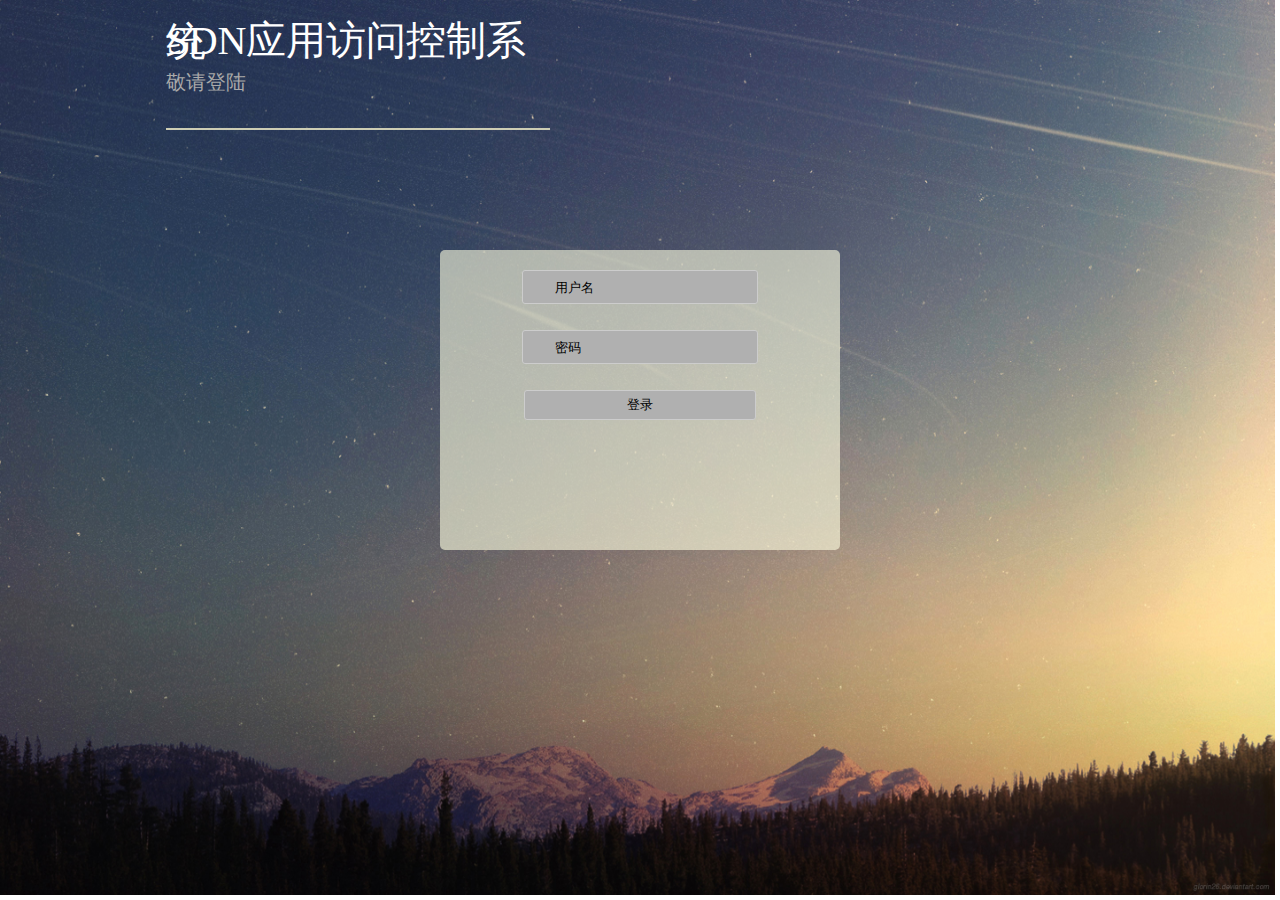
<file: floodlight-0.91/src/main/resources/NewWeb/index.html>
<!DOCTYPE HTML>
<html>
<head>
    <meta http-equiv="Content-Type" content="text/html; charset=utf-8">
    <link rel="stylesheet" type="text/css" href="lib/index.css" />
    <title>应用访问控制系统</title>
    <script type="text/javascript">
        window.onresize = window.onload = function(){
            var w,h
            if(!!(window.attachEvent && !window.opera))
            {
                h = document.documentElement.clientHeight;
                w = document.documentElement.clientWidth;
            }else{
                h =	window.innerHeight;
                w = window.innerWidth;
            }
            var bgImg = document.getElementById('bg').getElementsByTagName('img')[0];
            bgImg.width = (w - 5);
            bgImg.height= (h-5) ;
            document.getElementById("bg").style.overflow="hidden";


        }
    </script>
    <script type='text/javascript'>
        function refreshCaptcha(){
            var img = document.images['captchaimg'];
            img.src = img.src.substring(0,img.src.lastIndexOf("?"))+"?rand="+Math.random()*1000;
        }
        function longinCheck() {
            var user =document.getElementById("user");
            var userName=String(user.value);
            var pwd=document.getElementById("pwd");
            var pwds=String(pwd.value);
            if(userName=="karaf" && pwds=="karaf" ){
                window.location.href="mainHtml.html";
            }
            else{
                alert("密码错误，请您重新输入");
            }
           // if(userName.value.type)
        }
    </script>
</head>

<body>
<div id="bg"><img src="img/background.jpg" alt="background"></div>
<div id="title">
    <p style="line-height: 1px;">SDN应用访问控制系统</p>
    <p style="font-size: 0.5em;color: darkgray;line-height: 1px; ">敬请登陆</p>
</div>
<div id="login">
    <form  method="get" id="form1" action="">


        <!--<div id="seclect">-->
            <!--<input type="radio"  name="type" value="student"/>学生&nbsp;-->
            <!--<input type="radio" name="type" value="teacher" />教师 &nbsp;-->
            <!--<input type="radio" name="type" value="admin" >管理员-->
        <!--</div>-->
        <p><input type="text" name="userId" id="user" placeholder="用户名" value=""></p>
        <p><input type="password" name="password" id="pwd" placeholder="密码" value=""></p>
      <!--   <div id = "idcode"><input type="text" name="captcha_code" id="identify" placeholder="验证码">&nbsp;   </div> -->
              <!--<a href="javascript: refreshCaptcha();" ><img  src="" id='captchaimg'></a>-->
             
           
        <p><input name="submit"  type="button"  id="submit"  value="登录" onclick="longinCheck()" style="color: black;"></p>
    </form>
</div>
</body>
</html>
</file>
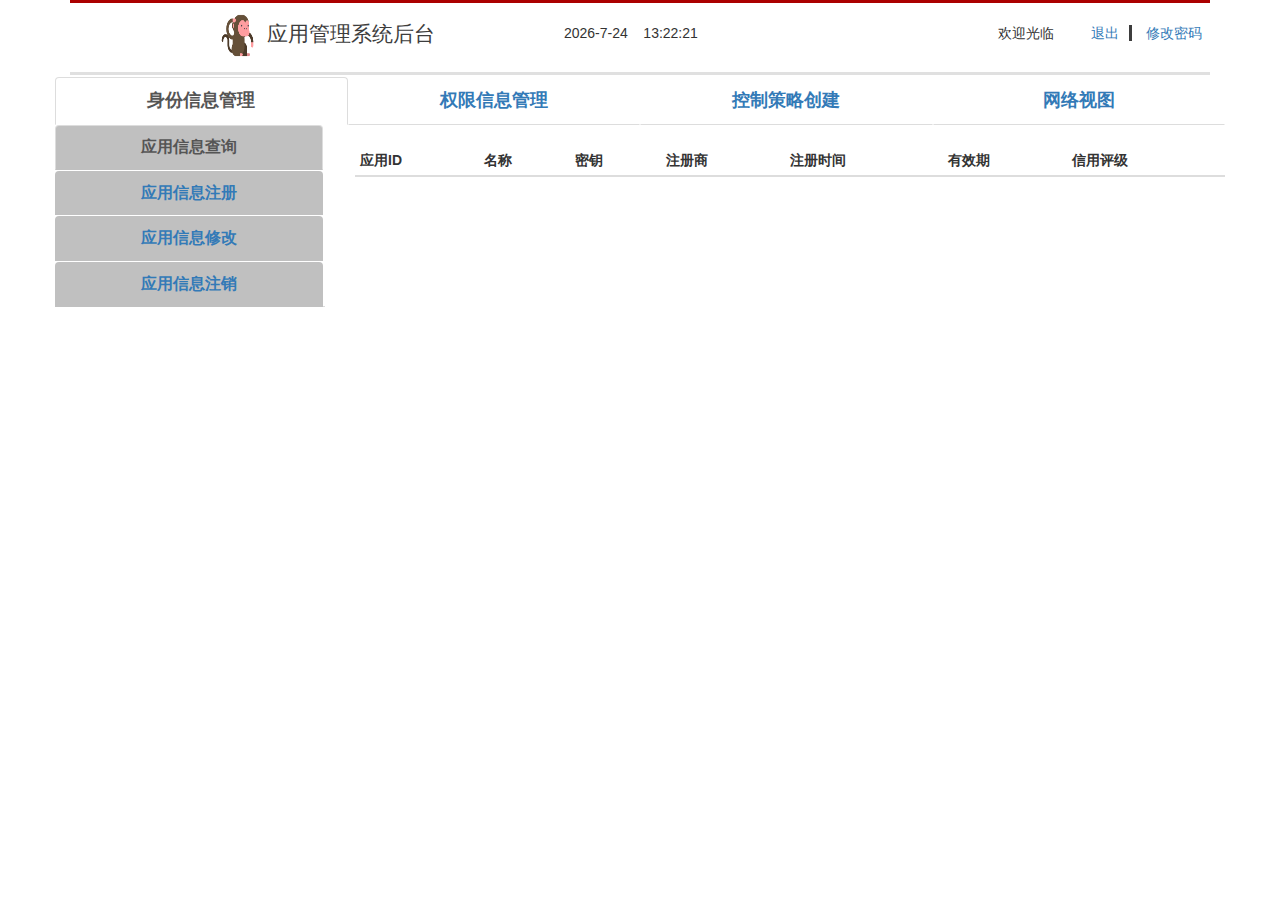
<file: floodlight-0.91/src/main/resources/NewWeb/mainHtml.html>
<!DOCTYPE html>
<html lang="en">
<head>
    <meta http-equiv="Content-Type" content="text/html; charset=utf-8">
    <!--<meta charset="UTF-8">-->
    <title>应用访问控制系统</title>
    <link rel="stylesheet"  href="lib/myStyle.css">
    <link rel="stylesheet"  href="lib/bootstrap.min.css">
    <script src="lib/jquery-3.1.1.min.js"></script>
    <script src="lib/bootstrap.min.js"></script>
    <link rel="stylesheet" type="text/css" href="lib/bootstrap-clockpicker.min.css">
    <script type="text/javascript" src="lib/bootstrap-clockpicker.min.js"></script>
    <script src="lib/myJS.js"></script>
</head>
<body onload="show()">
<div class="container">
<div  id="head">
    <img src="img/monkey.png"><span>&nbsp;&nbsp;应用管理系统后台</span>
    <div id="nowtime"></div>
    <div id="info">
        <div>欢迎光临&nbsp;&nbsp;&nbsp;&nbsp;&nbsp;&nbsp;</div>
        <a href="index.html"><div id="log_off" >退出</div></a>
        <a href="../login.html"><div style="margin-left: 10px;">修改密码</div></a>
    </div>
</div>


    <!--<h2>动态标签</h2>-->
    <!--<p><strong>提示:</strong> 与 .tab-pane 和 data-toggle="tab" (data-toggle="pill" ) 一同使用, 设置标签页对应的内容随标签的切换而更改。</p>-->
    <div class="row">
    <ul class="nav nav-tabs nav-justified">
        <li class="active"><a data-toggle="tab" href="#home"  style="font-size: large;font-family:微软雅黑;"><strong>身份信息管理</strong></a></li>
        <li><a data-toggle="tab" href="#menu1"  style="font-size: large;font-family:微软雅黑;"><strong>权限信息管理</strong></a></li>
        <li><a data-toggle="tab" href="#menu2"  style="font-size: large;font-family:微软雅黑;"><strong>控制策略创建</strong></a></li>
        <li><a data-toggle="tab" href="#menu3" style="font-size: large;font-family:微软雅黑;"><strong>网络视图</strong></a></li>
    </ul>
    </div>
    <div class="row">
            <div class="tab-content">
                <div id="home" class="tab-pane fade in active">
                    <!--<div class="container">-->
                        <div class="row">
                            <div class="col-md-3">
                            <ul class="nav nav-tabs  nav-stacked">
                                 <li class="active"><a data-toggle="tab" href="#a0" onclick="showAppListInfo()"  style="background-color: silver;font-size: medium;font-family:微软雅黑"><strong>应用信息查询</strong></a></li>
                                 <li><a data-toggle="tab" href="#a1"  style="background-color: silver;font-size: medium;font-family:微软雅黑"><strong>应用信息注册</strong></a></li>
                                 <li><a data-toggle="tab" href="#a2"  style="background-color: silver;font-size: medium;font-family:微软雅黑"><strong>应用信息修改</strong></a></li>
                                 <li><a data-toggle="tab" href="#a3"  style="background-color: silver;font-size: medium;font-family:微软雅黑"><strong>应用信息注销</strong></a></li>
                            </ul>
                            </div>
                            <div class="col-md-9" ><br>
                             <div class="tab-content">
                                 <div id="a0" class="tab-pane fade in active">
                                     <table class="table table-condensed  table-striped table-hover">
                                         <!--<caption>精简表格布局</caption>-->
                                         <thead>
                                         <tr>
                                             <th>应用ID</th>
                                             <th>名称</th>
                                             <th>密钥</th>
                                             <th>注册商</th>
                                             <th>注册时间</th>
                                             <th>有效期</th>
                                             <th>信用评级</th>
                                         </tr>
                                         </thead>
                                         <tbody id="infoCheckTbody">

                                         </tbody>
                                     </table>
                                </div>
                                 <div id="a1" class="tab-pane fade">
                                     <br>
                                     <form class="form-horizontal" role="form" id="registityForm">
                                         <div class="form-group">
                                             <label for="appId" class="col-sm-2 control-label">AppID</label>
                                             <div class="col-sm-3">
                                                 <input type="text" class="form-control" id="appId" name="appId"
                                                        placeholder="请输入ID">
                                             </div>
                                         </div>
                                         <div class="form-group">
                                             <label for="appName" class="col-sm-2 control-label">AppName</label>
                                             <div class="col-sm-3">
                                                 <input type="text" class="form-control" id="appName" name="appName"
                                                        placeholder="请输入Name">
                                             </div>
                                         </div>
                                         <div class="form-group">
                                             <label for="appKey" class="col-sm-2 control-label">AppKey</label>
                                             <div class="col-sm-3">
                                                 <input type="text" class="form-control" id="appKey" name="appKey"
                                                        placeholder="请输入Key">
                                             </div>
                                         </div>
                                         <div class="form-group">
                                             <label for="registry" class="col-sm-2 control-label">注册商</label>
                                             <div class="col-sm-3">
                                                 <input type="text" class="form-control" id="registry" name="registry"
                                                        placeholder="请输入注册商">
                                             </div>
                                         </div>
                                         <div class="form-group">
                                             <label for="registrationDate" class="col-sm-2 control-label">注册日期</label>
                                             <div class="col-sm-3">
                                                 <input type="text" class="form-control" id="registrationDate" name="registrationDate"
                                                        placeholder="请输入注册日期">
                                             </div>
                                         </div>
                                         <div class="form-group">
                                             <label for="expDate" class="col-sm-2 control-label">有效期</label>
                                             <div class="col-sm-3">
                                                 <input type="text" class="form-control" id="expDate" name="expDate"
                                                        placeholder="请输入有效期">
                                             </div>
                                         </div>
                                         <div class="form-group">
                                             <label for="ATL" class="col-sm-2 control-label">信用评级</label>
                                             <div class="col-sm-3">
                                                 <input type="text" class="form-control" id="ATL" name="ATL"
                                                        placeholder="请输入信任级别1..2..3..4">
                                             </div>
                                         </div>
                                         <div class="form-group">
                                             <div class="col-sm-offset-2 col-sm-10">
                                                 <button type="button" class="btn btn-info" id="registityButton">注册</button>
                                             </div>
                                         </div>
                                     </form>
                                 </div>
                                 <div id="a2" class="tab-pane fade">
                                     <br>
                                     <form class="form-horizontal" role="form" id="updateForm">
                                         <div class="form-group">
                                             <label for="appId1" class="col-sm-2 control-label">AppID</label>
                                             <div class="col-sm-3">
                                                 <input type="text" class="form-control" id="appId1" name="appId"
                                                        placeholder="请输入ID">
                                             </div>
                                         </div>
                                         <div class="form-group">
                                             <label for="appName1" class="col-sm-2 control-label">AppName</label>
                                             <div class="col-sm-3">
                                                 <input type="text" class="form-control" id="appName1" name="appName"
                                                        placeholder="请输入Name">
                                             </div>
                                         </div>
                                         <div class="form-group">
                                             <label for="appKey1" class="col-sm-2 control-label">AppKey</label>
                                             <div class="col-sm-3">
                                                 <input type="text" class="form-control" id="appKey1" name="appKey"
                                                        placeholder="请输入Key">
                                             </div>
                                         </div>
                                         <div class="form-group">
                                             <label for="registry1" class="col-sm-2 control-label">注册商</label>
                                             <div class="col-sm-3">
                                                 <input type="text" class="form-control" id="registry1" name="registry"
                                                        placeholder="请输入注册商">
                                             </div>
                                         </div>
                                         <div class="form-group">
                                             <label for="registrationDate1" class="col-sm-2 control-label">注册日期</label>
                                             <div class="col-sm-3">
                                                 <input type="text" class="form-control" id="registrationDate1" name="registrationDate"
                                                        placeholder="请输入注册日期">
                                             </div>
                                         </div>
                                         <div class="form-group">
                                             <label for="expDate1" class="col-sm-2 control-label">有效期</label>
                                             <div class="col-sm-3">
                                                 <input type="text" class="form-control" id="expDate1" name="expDate"
                                                        placeholder="请输入有效期">
                                             </div>
                                         </div>
                                         <div class="form-group">
                                             <label for="ATL1" class="col-sm-2 control-label">信用评级</label>
                                             <div class="col-sm-3">
                                                 <input type="text" class="form-control" id="ATL1" name="ATL"
                                                        placeholder="请输入信任级别1..2..3..4">
                                             </div>
                                         </div>
                                         <div class="form-group">
                                             <div class="col-sm-offset-2 col-sm-10">
                                                 <button type="button" class="btn btn-warning" id="updateButton">修改</button>
                                             </div>
                                         </div>
                                     </form>
                                 </div>
                                <div id="a3" class="tab-pane fade">
                                    <br><br>
                                    <form class="form-inline" role="form" id="deleteForm">
                                        <div class="form-group">
                                            &nbsp;&nbsp;&nbsp;&nbsp;&nbsp;&nbsp;&nbsp;&nbsp;&nbsp;&nbsp;&nbsp;&nbsp;
                                            <label  for="deleteAppId">请输入AppID:</label>
                                            <input type="text" class="form-control" id="deleteAppId" name="deleteAppId"
                                                   placeholder="请输入AppID">
                                        </div>
                                        <button type="button" name="deleteButton" id="deleteButton" class="btn btn-danger">注销</button>
                                    </form>
                                </div>
                             </div>
                            </div>
                         </div>
                    <!--</div>-->
                </div>
                <div id="menu1" class="tab-pane fade">
                    <div class="row">
                        <div class="col-md-3">
                            <ul class="nav nav-tabs  nav-stacked">
                                <li class="active"><a data-toggle="tab" href="#b0"  style="background-color: silver;font-size: medium;font-family:微软雅黑"><strong>权限初始化</strong></a></li>
                                <li><a data-toggle="tab" href="#b1"  style="background-color: silver;font-size: medium;font-family:微软雅黑"><strong>权限查询</strong></a></li>
                                <li><a data-toggle="tab" href="#b2" style="background-color: silver;font-size: medium;font-family:微软雅黑"><strong>权限增加</strong></a></li>
                                <li><a data-toggle="tab" href="#b3" style="background-color: silver;font-size: medium;font-family:微软雅黑"><strong>权限移除</strong></a></li>
                            </ul>
                        </div>
                        <div class="col-md-9">
                            <div class="tab-content">
                                <div id="b0" class="tab-pane fade in active">
                                    <div id="permissionSelect" style="width: 750px;height:380px;border-style: solid;border-width: 2px;border-color: silver"><br>
                                    <form class="form-inline" role="form">
                                        <div class="form-group">
                                            <label  for="permissionAppID1">请输入AppID:</label>
                                            <input type="text" class="form-control" id="permissionAppID1"
                                                   placeholder="请输入AppID">
                                        </div>
                                        <button type="button" name="submitButton" id="submitButton" class="btn btn-info">提交</button>
                                        <p class="form-control-static">&nbsp;&nbsp;&nbsp;&nbsp;请勾选权限</p>
                                    </form><br><br>
                                    <div>
                                        <label class="checkbox-inline">
                                            <input type="checkbox" name="permissionSet" value="read_topology"> read_topology
                                        </label>
                                        <label class="checkbox-inline">
                                            <input type="checkbox" name="permissionSet" value="read_all_flow"> read_all_flow
                                        </label>
                                        <label class="checkbox-inline">
                                            <input type="checkbox" name="permissionSet" value="read_statistics"> read_statistics
                                        </label>
                                        <label class="checkbox-inline">
                                            <input type="checkbox" name="permissionSet" value="read_pkt_in_payload"> read_pkt_in_payload
                                        </label>
                                        <label class="checkbox-inline">
                                            <input type="checkbox" name="permissionSet" value="read_controller_info"> read_controller_info
                                        </label>
                                    </div><br><br><br>
                                        <div>
                                            <label class="checkbox-inline">
                                                <input type="checkbox" name="permissionSet" value="pkt_in_event"> pkt_in_event
                                            </label>
                                            <label class="checkbox-inline">
                                                <input type="checkbox" name="permissionSet" value="flow_removed_event"> flow_removed_event
                                            </label>
                                            <label class="checkbox-inline">
                                                <input type="checkbox" name="permissionSet" value="error_event"> error_event
                                            </label>
                                            <label class="checkbox-inline">
                                                <input type="checkbox" name="permissionSet" value="flow_mod_route">flow_mod_route
                                            </label>
                                            <label class="checkbox-inline">
                                                <input type="checkbox" name="permissionSet" value="flow_mod_drop"> flow_mod_drop
                                            </label>
                                        </div><br><br><br>
                                        <div>
                                            <label class="checkbox-inline">
                                                <input type="checkbox" name="permissionSet" value="set_flow_priority"> set_flow_priority
                                            </label>
                                            <label class="checkbox-inline">
                                                <input type="checkbox" name="permissionSet" value="set_devices_config"> set_devices_config
                                            </label>
                                            <label class="checkbox-inline">
                                                <input type="checkbox" name="permissionSet" value="set_pkt_out"> set_pkt_out
                                            </label>
                                            <label class="checkbox-inline">
                                                <input type="checkbox" name="permissionSet" value="flow_mod_modify_hdr"> flow_mod_modify_hdr
                                            </label>
                                            <label class="checkbox-inline">
                                                <input type="checkbox" name="permissionSet" value="modify_all_flows"> modify_all_flows
                                            </label>
                                        </div><br><br><br>
                                    </div>
                                </div>
                                <div id="b1" class="tab-pane fade">
                                    <div id="permissionCheck" style="width: 750px;height:380px;border-style: solid;border-width: 2px;border-color: silver"><br>
                                    <form class="form-inline" role="form">
                                    <label  for="permissionAppID2">请输入查询的AppID:</label>
                                    <input type="text" class="form-control" id="permissionAppID2" placeholder="请输入AppID">
                                    <input type="button"  name="checkButton"  id="checkButton"  value="查询"  class="btn btn-success" />
                                    </form>
                                    <table id="queryTable">
                                        <tbody id="perCheckTbody">
                                        </tbody>
                                    </table>
                                    </div>
                                </div>
                                <div id="b2" class="tab-pane fade">
                                    <div id="permissionAdd0" style="width: 750px;height:100%;border-style: solid;border-width: 2px;border-color: silver"><br>
                                    <form class="form-inline" role="form">
                                        <label  for="permissionAppID3">请输入AppID:</label>
                                        <input type="text" class="form-control" id="permissionAppID3" placeholder="请输入AppID">
                                        <input type="button"  name="addButton"  id="addButton"  value="确认"  class="btn btn-warning" />
                                        <input type="button"  name="ackAddButton"  id="ackAddButton"  value="添加"  class="btn btn-success" />
                                    </form><br>
                                    <div  id="permissionAdd" style="visibility: hidden;width: 750px;height:100%;border-style: solid;border-width: 2px;border-color: silver"><br><br>
                                            <div>
                                                <label class="checkbox-inline">
                                                    <input type="checkbox" name="permissionSetReload" value="read_topology"> read_topology
                                                </label>
                                                <label class="checkbox-inline">
                                                    <input type="checkbox" name="permissionSetReload" value="read_all_flow"> read_all_flow
                                                </label>
                                                <label class="checkbox-inline">
                                                    <input type="checkbox" name="permissionSetReload" value="read_statistics"> read_statistics
                                                </label>
                                                <label class="checkbox-inline">
                                                    <input type="checkbox" name="permissionSetReload" value="read_pkt_in_payload"> read_pkt_in_payload
                                                </label>
                                                <label class="checkbox-inline">
                                                    <input type="checkbox" name="permissionSetReload" value="read_controller_info"> read_controller_info
                                                </label>
                                            </div><br><br><br>
                                            <div>
                                                <label class="checkbox-inline">
                                                    <input type="checkbox" name="permissionSetReload" value="pkt_in_event"> pkt_in_event
                                                </label>
                                                <label class="checkbox-inline">
                                                    <input type="checkbox" name="permissionSetReload" value="flow_removed_event"> flow_removed_event
                                                </label>
                                                <label class="checkbox-inline">
                                                    <input type="checkbox" name="permissionSetReload" value="error_event"> error_event
                                                </label>
                                                <label class="checkbox-inline">
                                                    <input type="checkbox" name="permissionSetReload" value="flow_mod_route">flow_mod_route
                                                </label>
                                                <label class="checkbox-inline">
                                                    <input type="checkbox" name="permissionSetReload" value="flow_mod_drop"> flow_mod_drop
                                                </label>
                                            </div><br><br><br>
                                            <div>
                                                <label class="checkbox-inline">
                                                    <input type="checkbox" name="permissionSetReload" value="set_flow_priority"> set_flow_priority
                                                </label>
                                                <label class="checkbox-inline">
                                                    <input type="checkbox" name="permissionSetReload" value="set_devices_config"> set_devices_config
                                                </label>
                                                <label class="checkbox-inline">
                                                    <input type="checkbox" name="permissionSetReload" value="set_pkt_out"> set_pkt_out
                                                </label>
                                                <label class="checkbox-inline">
                                                    <input type="checkbox" name="permissionSetReload" value="flow_mod_modify_hdr"> flow_mod_modify_hdr
                                                </label>
                                                <label class="checkbox-inline">
                                                    <input type="checkbox" name="permissionSetReload" value="modify_all_flows"> modify_all_flows
                                                </label>
                                            </div><br><br><br>
                                        </div>
                                    </div>
                                </div>
                                <div id="b3" class="tab-pane fade">
                                    <div id="permissionRemove0" style="width: 750px;height:380px;border-style: solid;border-width: 2px;border-color: silver"><br>
                                    <form class="form-inline" role="form">
                                        <label  for="permissionAppID4">请输入AppID:</label>
                                        <input type="text" class="form-control" id="permissionAppID4" placeholder="请输入AppID">
                                        <input type="button"  name="removeButton"  id="removeButton"  value="确认"  class="btn btn-danger" />
                                        <input type="button"  name="ackRemoveButton"  id="ackRemoveButton"  value="移除"  class="btn btn-primary" />
                                    </form><br><br>
                                    <div id="permissionRemove" style="visibility: hidden;width: 750px;height:100%;border-style: solid;border-width: 2px;border-color: silver">
                                    </div>
                                    </div>
                                </div>
                            </div>
                        </div>
                    </div>
                </div>
                <div id="menu2" class="tab-pane fade">
                   <div class="row">
                        <div class="col-md-3">
                            <ul class="nav nav-tabs  nav-stacked">
                                <li class="active"><a data-toggle="tab" href="#c0" style="background-color: silver;font-size: medium;font-family:微软雅黑"><strong>创建基于属性的策略</strong></a></li>
                            </ul>
                        </div>
                        <div class="col-md-9">
                            <div class="tab-content">
                                <div id="c0" class="tab-pane fade in active">
                                    <form class="form-horizontal" role="form" id="creatPoliccyForm"><br>
                                        <div class="form-group">
                                            <label for="starttime" class="col-sm-2 control-label">允许的时间段:</label>
                                            <div class="col-sm-3">
                                                <input type="text" class="form-control" id="starttime" name="starttime" value="00:00"
                                                       placeholder="起始时间">
                                                <label  for="endtime">&nbsp;&nbsp;&nbsp;&nbsp;&nbsp;&nbsp;&nbsp;&nbsp;&nbsp;&nbsp;&nbsp;&nbsp;
                                                    &nbsp;&nbsp;&nbsp;&nbsp;&nbsp;&nbsp;&nbsp;&nbsp;&nbsp;&nbsp;|
                                                </label>
                                                <input type="text" class="form-control" id="endtime" name="endtime" value="24:00"
                                                       placeholder="截止时间">
                                            </div>
                                        </div><br>
                                        <div class="form-group">
                                            <label for="registrar" class="col-sm-2 control-label">允许的注册商:</label>
                                            <div class="col-sm-3">
                                                <input type="text" class="form-control" id="registrar" name="registry"
                                                       placeholder="请输入registry">
                                            </div>
                                        </div><br>
                                        <div class="form-group">
                                            <div class="col-sm-offset-2 col-sm-10">
                                                <button type="button" class="btn btn-success" id="creatPolicyButton">创建策略</button>
                                            </div>
                                        </div>
                                    </form>
                                </div>
                            </div>
                        </div>
                    </div>
                </div>
                <div id="menu3" class="tab-pane fade">
                    <iframe src="http://localhost:8080/ui/uiweb/index.html "  width="100%" height="550px"></iframe>
                </div>
            </div>
        </div>
</div>
<script type="text/javascript">
    var input1=$('#starttime').clockpicker({
        placement: 'right',
        align: 'top'
    });
    var input2=$('#endtime').clockpicker({
        placement: 'right',
        align: 'top'
    });
</script>
</body>
</html>
</file>
<file: floodlight-0.91/src/main/resources/NewWeb/lib/index.css>
#bg
{
    position:absolute;
    top:0px;
    left:0px;
    right: 0px;
}


#font
{
	font-family: 	SimSun;
	position: absolute;
	top: 10%;
	left: 20%;
	font-size: 2.3em;
	color: white;
}

#title
{
	font-family: "微软雅黑";
	position: absolute;
	font-size: 2.5em;
	color: white;
	top: 0%;
	left: 13%;
	width: 30%;
	padding-bottom: 25px;
	border-bottom:solid #CDCDB4 2px;
}

#login
{
	width: 400px;
	height: 300px;
	margin:250px auto;
	position: relative;
	border-radius: 5px;
	background-color:rgba(255,255,225,0.6);
}
    
#login form p{
	text-align: center;
}
#user{

	background:#B0B0B0 ;
	width: 200px;
	height: 30px;
	border:solid #ccc  1px;
	border-radius: 3px;
	padding-left: 32px;
	margin-top: 20px;
	margin-bottom: 10px;

}
#pwd{
	background:#B0B0B0;
	width: 200px;
	height: 30px;
	border:solid #ccc 1px;
	border-radius: 3px;
	padding-left: 32px;
	margin-bottom: 10px;
}
#identify{
	background:#B0B0B0 ;
	width: 90px;
	height: 30px;
	border:solid #ccc  1px;
	border-radius: 3px;
	padding-left: 32px;
	margin-top: 5px;
	margin-left: -100px;
	margin-bottom: 10px;
}
#submit{
	width: 232px;
	height: 30px;
	background: #B0B0B0;
	border:solid #ccc 1px;
	border-radius: 3px;
}
#seclect{
	position: relative;
	top: 20px ;
	margin-left: 100px;
}
#submit:hover{
	cursor: pointer;
	background:#CD0000;
}
#error{
    color:red;
}

#idcode{
	margin-left: 184px;
	float-right: 0px; 
	text-decoration: none;
}
#idcode a{
	position: absolute;;
	top: 56%;
}


::-webkit-input-placeholder { /* WebKit browsers */ 
color: #000000; 
} 
:-moz-placeholder { /* Mozilla Firefox 4 to 18 */ 
color: #000000; 
} 
::-moz-placeholder { /* Mozilla Firefox 19+ */ 
color: #000000; 
} 
:-ms-input-placeholder { /* Internet Explorer 10+ */ 
color: #000000; 
}
</file>
<file: floodlight-0.91/src/main/resources/NewWeb/lib/myStyle.css>
body{
    margin: 0 auto;
    padding: 0 auto;
    background-color: #3c763d;
}

#head
{
    height: 75px;
    width: 100%;
    background: rgba(255,255,255,0.9) ;
    border-top: inset #FF0000 ;
    position: relative;
    margin-bottom: 2px;
    border-bottom: inset #E0E0E0;
}
#head img{
    height: 45px;
    width: 35px;
    margin: 10px 0px 2px 150px ;
}
#head span{
    font-size: 1.5em;
    color: #3D3D3D;
    position: relative;
    top:6px;
}

#head div{
    display: inline;
}
#info{
    position: relative;
    left: 37%;
    top:3px;
}

#log_off{
    border-right: inset #3D3D3D;
    margin-left:10px;
    padding-right:10px;
}

a:link{
    text-decoration: none;
}

a{
    text-align: center;
    font-style: inherit;
}
#nowtime{
    position: relative;
    top: 3px;
    left: 11%;
}
</file>
